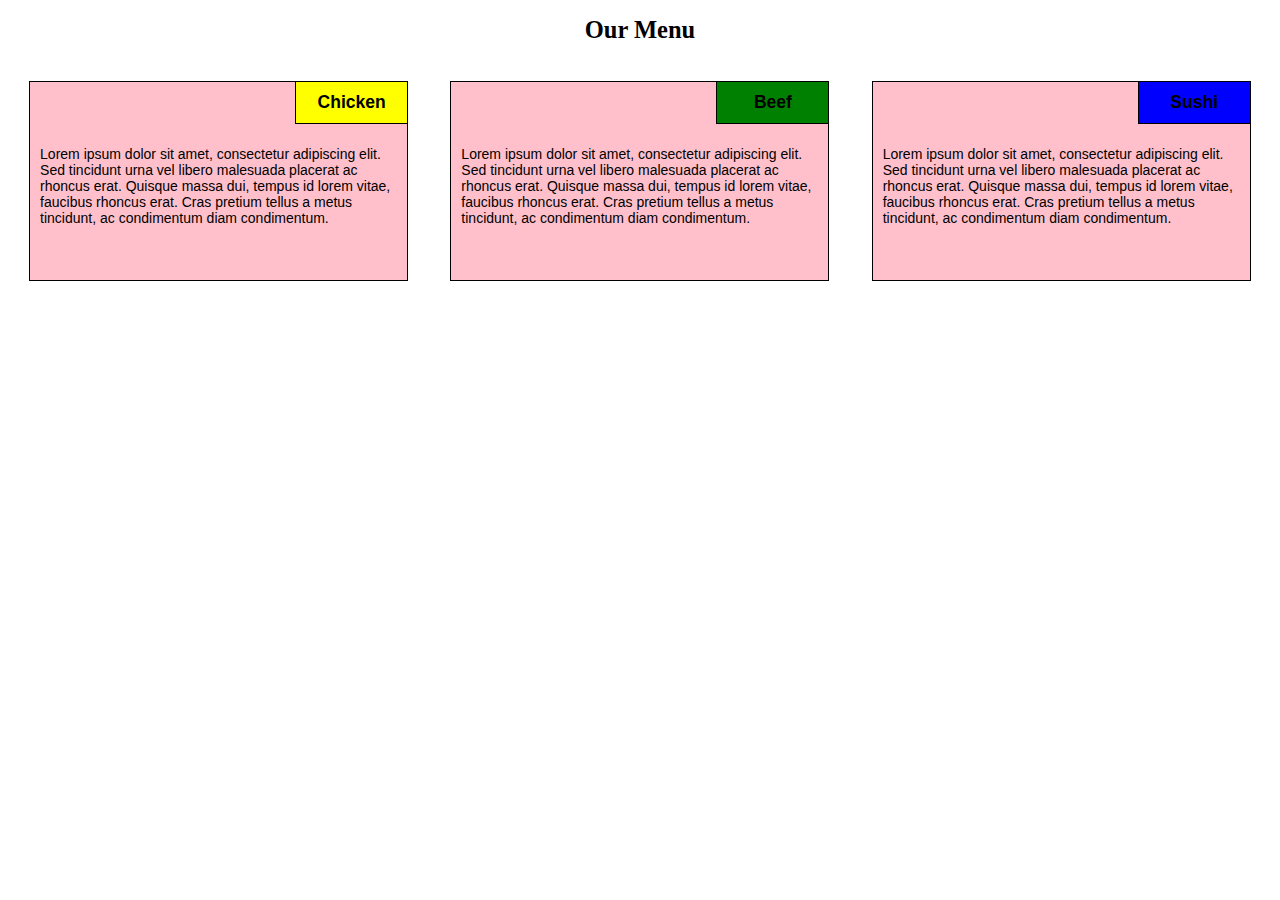
<file: mod2-solution/index.html>
<!DOCTYPE html>
<html>
<head>
	<title>Module 2 Solution</title>
	<link rel="stylesheet" href="mod2.css">
	<meta charset="utf-8">
	<meta name="viewport" content="width=device-width, initial-scale=1">
</head>
<body>
<h1>Our Menu</h1>
<div class="row">
  <div class="col-lg-4 col-md-6 col-s-12">
    <section>
      <h2 id="title-chicken">Chicken</h2>
      <p>Lorem ipsum dolor sit amet, consectetur adipiscing elit. Sed tincidunt urna vel libero malesuada placerat ac rhoncus erat. Quisque massa dui, tempus id lorem vitae, faucibus rhoncus erat. Cras pretium tellus a metus tincidunt, ac condimentum diam condimentum.</p>
  </section>
  </div>
  <div class="col-lg-4 col-md-6 col-s-12">
    <section>
      <h2 id="title-beef">Beef</h2>
      <p>Lorem ipsum dolor sit amet, consectetur adipiscing elit. Sed tincidunt urna vel libero malesuada placerat ac rhoncus erat. Quisque massa dui, tempus id lorem vitae, faucibus rhoncus erat. Cras pretium tellus a metus tincidunt, ac condimentum diam condimentum.</p>
    </section>
  </div>
  <div class="col-lg-4 col-md-12 col-s-12">
    <section id="sushi">
      <h2 id="title-sushi">Sushi</h2>
      <p>Lorem ipsum dolor sit amet, consectetur adipiscing elit. Sed tincidunt urna vel libero malesuada placerat ac rhoncus erat. Quisque massa dui, tempus id lorem vitae, faucibus rhoncus erat. Cras pretium tellus a metus tincidunt, ac condimentum diam condimentum.</p>
    </section>
  </div>
</div>
</body>
</html>
</file>
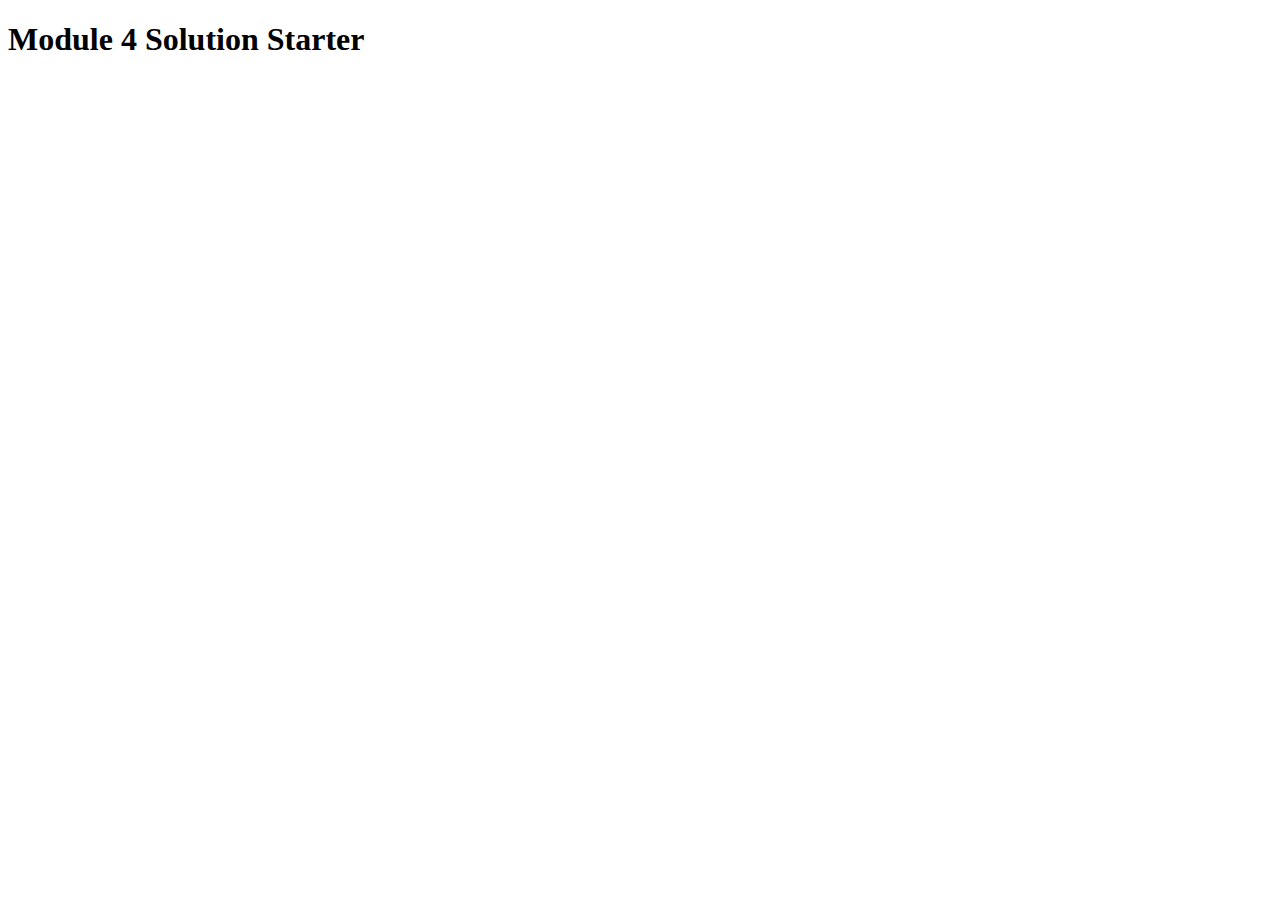
<file: mod4-solution/index.html>
<!DOCTYPE html>
<html>
<head>
  <meta charset="utf-8">
  <title>Module 4 Solution Starter</title>
  <script src="SpeakHello.js"></script>
  <script src="SpeakGoodBye.js"></script>
  <script src="script.js"></script>
</head>
<body>
  <h1>Module 4 Solution Starter</h1>
</body>
</html>
</file>
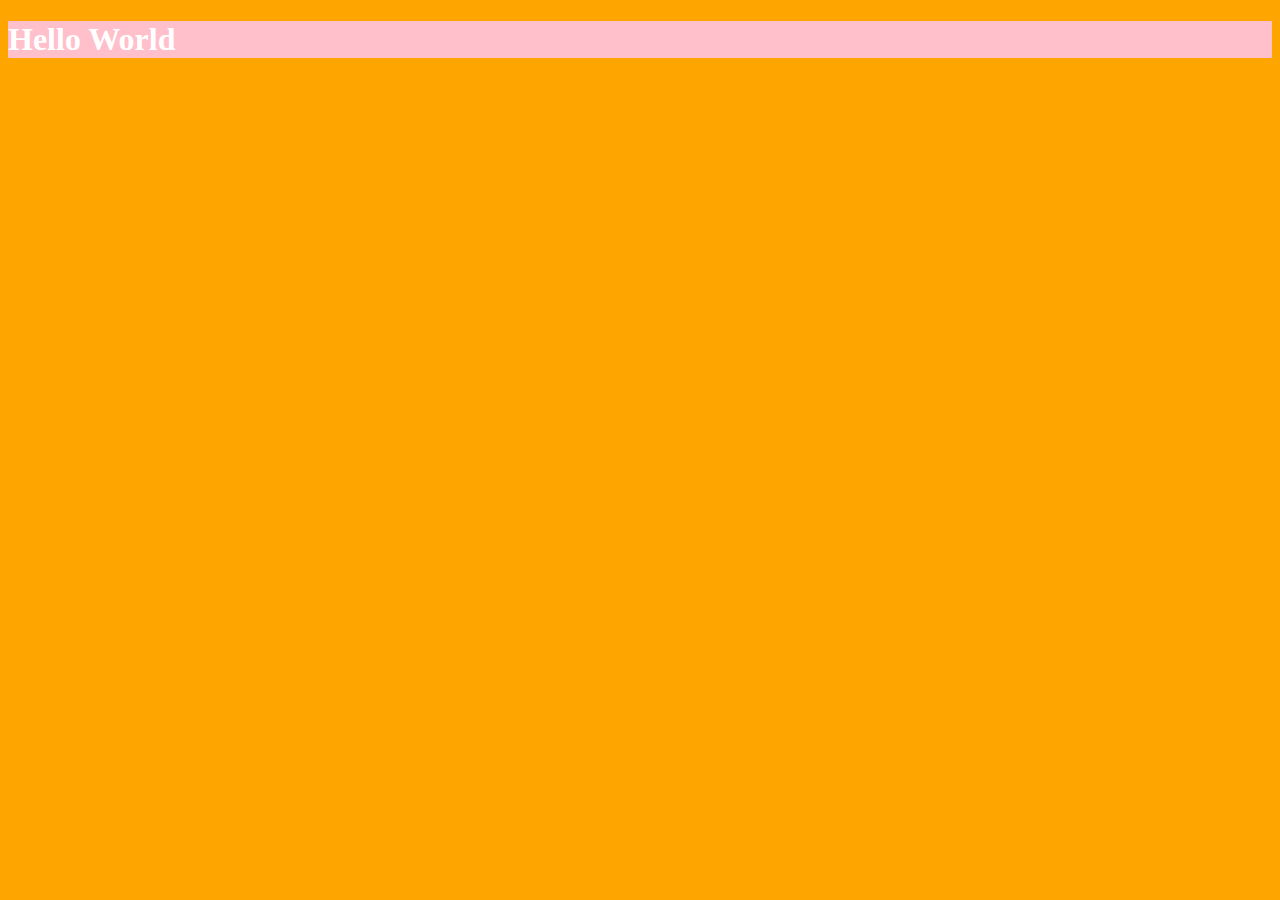
<file: site/index.html>
<!DOCTYPE html>
<html>
<style>
	h1 {
		background-color: pink;
		color: white;
	}
	body {
		background-color: orange;
	}
</style>
<head>
	<title>Hello Coursera!</title>
</head>
<body>
<h1>Hello World</h1>
</body>
</html>
</file>
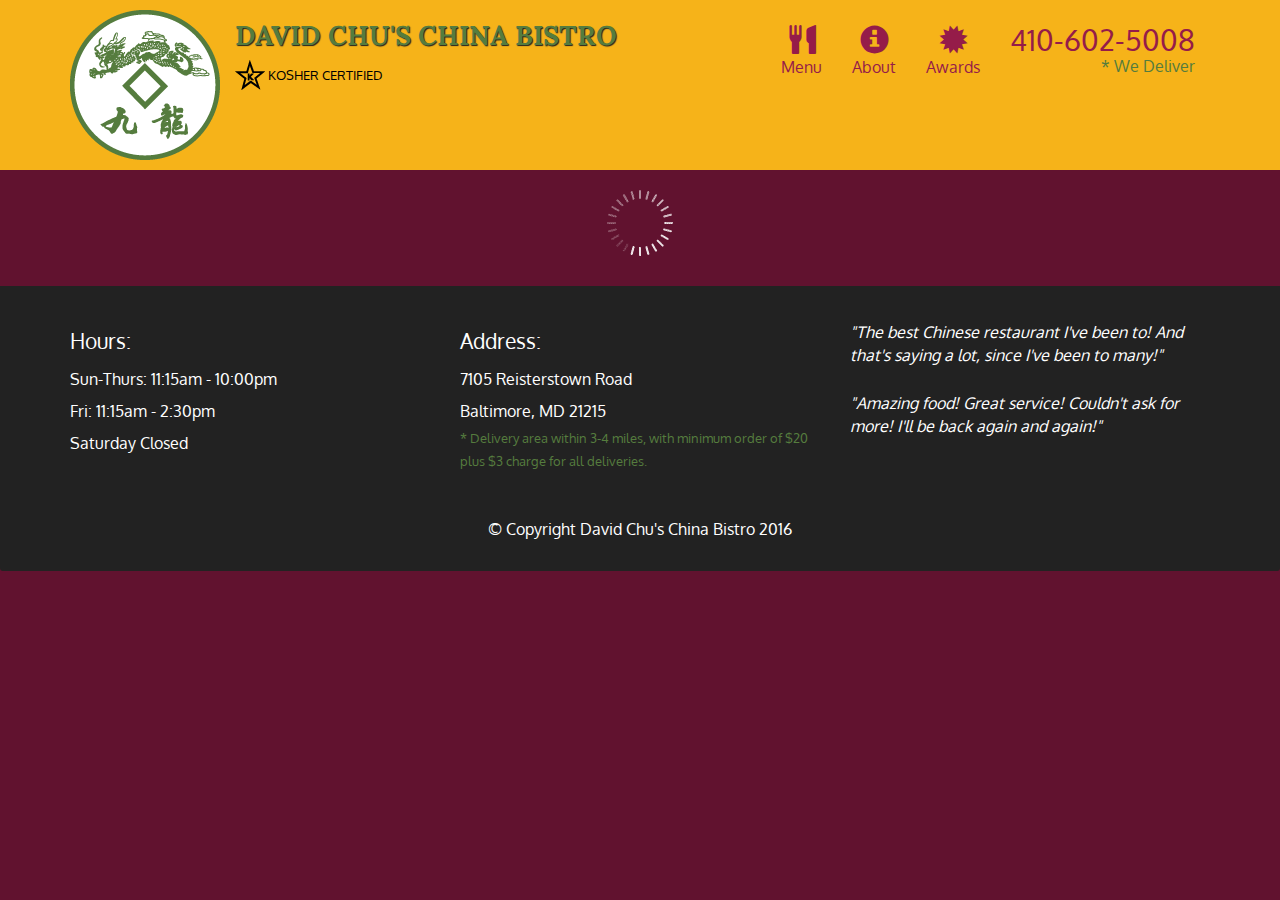
<file: mod5-solution/assignment5-solution-starter/index.html>
<!doctype html>
<html lang="en">
  <head>
    <meta charset="utf-8">
    <meta http-equiv="X-UA-Compatible" content="IE=edge">
    <meta name="viewport" content="width=device-width, initial-scale=1">
    <title>David Chu's China Bistro</title>
    <link rel="stylesheet" href="css/bootstrap.min.css">
    <link rel="stylesheet" href="css/styles.css">
    <link href='https://fonts.googleapis.com/css?family=Oxygen:400,300,700' rel='stylesheet' type='text/css'>
    <link href='https://fonts.googleapis.com/css?family=Lora' rel='stylesheet' type='text/css'>
  </head>
<body>
  <header>
    <nav id="header-nav" class="navbar navbar-default">
      <div class="container">
        <div class="navbar-header">
          <a href="index.html" class="pull-left visible-md visible-lg">
            <div id="logo-img" alt="Logo image"></div>
          </a>

          <div class="navbar-brand">
            <a href="index.html"><h1>David Chu's China Bistro</h1></a>
            <p>
              <img src="images/star-k-logo.png" alt="Kosher certification">
              <span>Kosher Certified</span>
            </p>
          </div>

          <button id="navbarToggle" type="button" class="navbar-toggle collapsed" data-toggle="collapse" data-target="#collapsable-nav" aria-expanded="false">
            <span class="sr-only">Toggle navigation</span>
            <span class="icon-bar"></span>
            <span class="icon-bar"></span>
            <span class="icon-bar"></span>
          </button>
        </div>
        
        <div id="collapsable-nav" class="collapse navbar-collapse">
           <ul id="nav-list" class="nav navbar-nav navbar-right">
            <li id="navHomeButton" class="visible-xs active">
              <a href="index.html">
                <span class="glyphicon glyphicon-home"></span> Home</a>
            </li>
            <li id="navMenuButton">
              <a href="#" onclick="$dc.loadMenuCategories();">
                <span class="glyphicon glyphicon-cutlery"></span><br class="hidden-xs"> Menu</a>
            </li>
            <li>
              <a href="#">
                <span class="glyphicon glyphicon-info-sign"></span><br class="hidden-xs"> About</a>
            </li>
            <li>
              <a href="#">
                <span class="glyphicon glyphicon-certificate"></span><br class="hidden-xs"> Awards</a>
            </li>
            <li id="phone" class="hidden-xs">
              <a href="tel:410-602-5008">
                <span>410-602-5008</span></a><div>* We Deliver</div>
            </li>
          </ul><!-- #nav-list -->
        </div><!-- .collapse .navbar-collapse -->
      </div><!-- .container -->
    </nav><!-- #header-nav -->
  </header>

  <div id="call-btn" class="visible-xs">
    <a class="btn" href="tel:410-602-5008">
    <span class="glyphicon glyphicon-earphone"></span>
    410-602-5008
    </a>
  </div>
  <div id="xs-deliver" class="text-center visible-xs">* We Deliver</div>

  <div id="main-content" class="container"></div>

  <footer class="panel-footer">
    <div class="container">
      <div class="row">
        <section id="hours" class="col-sm-4">
          <span>Hours:</span><br>
          Sun-Thurs: 11:15am - 10:00pm<br>
          Fri: 11:15am - 2:30pm<br>
          Saturday Closed
          <hr class="visible-xs">
        </section>
        <section id="address" class="col-sm-4">
          <span>Address:</span><br>
          7105 Reisterstown Road<br>
          Baltimore, MD 21215
          <p>* Delivery area within 3-4 miles, with minimum order of $20 plus $3 charge for all deliveries.</p>
          <hr class="visible-xs">
        </section>
        <section id="testimonials" class="col-sm-4">
          <p>"The best Chinese restaurant I've been to! And that's saying a lot, since I've been to many!"</p>
          <p>"Amazing food! Great service! Couldn't ask for more! I'll be back again and again!"</p>
        </section>
      </div>
      <div class="text-center">&copy; Copyright David Chu's China Bistro 2016</div>
    </div>
  </footer>

  <!-- jQuery (Bootstrap JS plugins depend on it) -->
  <script src="js/jquery-2.1.4.min.js"></script>
  <script src="js/bootstrap.min.js"></script>
  <script src="js/ajax-utils.js"></script>
  <script src="js/script.js"></script>
</body>
</html>
</file>
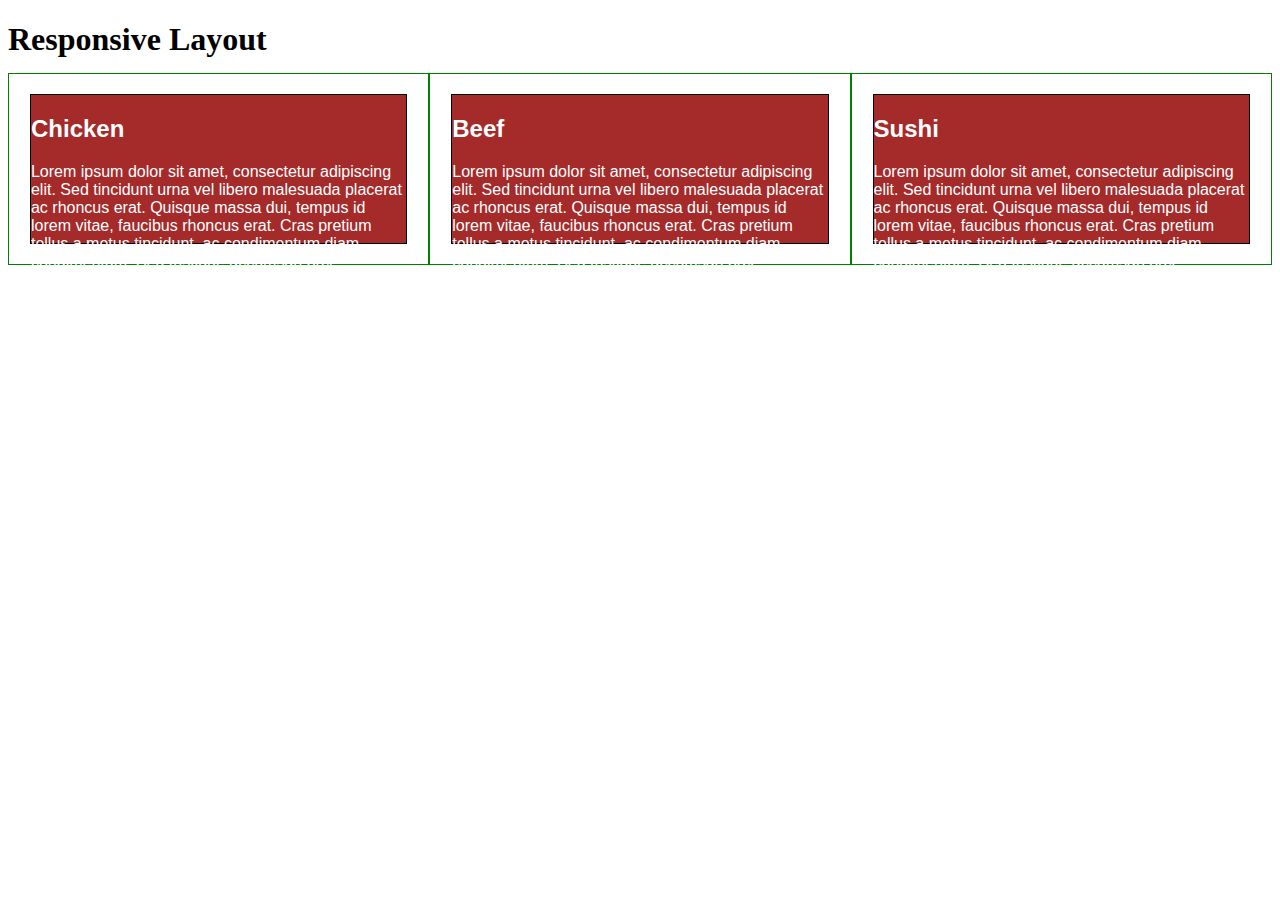
<file: mod2-solution/Experiment.html>
<!DOCTYPE html>
<html>
<head>
<meta charset="utf-8">
<meta name="viewport" content="width=device-width, initial-scale=1">
<title>Responsive Layout</title>
<style>

/********** Base styles **********/
* {
  box-sizing: border-box;
}
h1 {
  margin-bottom: 15px;
}

section {
  border: 1px solid black;
  background-color: #A52A2A;
  width: 90%;
  height: 150px;
  margin-right: auto;
  margin-left: auto;
  margin-bottom: 20px;
  margin-top: 20px;
  font-family: Helvetica;
  color: white;
}

/* Simple Responsive Framework. */
.row {
  width: 100%;
}

/********** Large devices only **********/
@media (min-width: 1200px) {
  .col-lg-1, .col-lg-2, .col-lg-3, .col-lg-4, .col-lg-5, .col-lg-6, .col-lg-7, .col-lg-8, .col-lg-9, .col-lg-10, .col-lg-11, .col-lg-12 {
    float: left;
    border: 1px solid green;
  }
  .col-lg-1 {
    width: 8.33%;
  }
  .col-lg-2 {
    width: 16.66%;
  }
  .col-lg-3 {
    width: 25%;
  }
  .col-lg-4 {
    width: 33.33%;
  }
  .col-lg-5 {
    width: 41.66%;
  }
  .col-lg-6 {
    width: 50%;
  }
  .col-lg-7 {
    width: 58.33%;
  }
  .col-lg-8 {
    width: 66.66%;
  }
  .col-lg-9 {
    width: 74.99%;
  }
  .col-lg-10 {
    width: 83.33%;
  }
  .col-lg-11 {
    width: 91.66%;
  }
  .col-lg-12 {
    width: 100%;
  }
}

/********** Medium devices only **********/
@media (min-width: 992px) and (max-width: 1199px) {
  .col-md-1, .col-md-2, .col-md-3, .col-md-4, .col-md-5, .col-md-6, .col-md-7, .col-md-8, .col-md-9, .col-md-10, .col-md-11, .col-md-12 {
    float: left;
    border: 1px solid green;
  }
  .col-md-1 {
    width: 8.33%;
  }
  .col-md-2 {
    width: 16.66%;
  }
  .col-md-3 {
    width: 25%;
  }
  .col-md-4 {
    width: 33.33%;
  }
  .col-md-5 {
    width: 41.66%;
  }
  .col-md-6 {
    width: 50%;
  }
  .col-md-7 {
    width: 58.33%;
  }
  .col-md-8 {
    width: 66.66%;
  }
  .col-md-9 {
    width: 74.99%;
  }
  .col-md-10 {
    width: 83.33%;
  }
  .col-md-11 {
    width: 91.66%;
  }
  .col-md-12 {
    width: 100%;
  }
}

</style>
</head>
<body>
<h1>Responsive Layout</h1>

<div class="row">
  <div class="col-lg-4 col-md-6">
    <section>
      <h2>Chicken</h2>
      <p>Lorem ipsum dolor sit amet, consectetur adipiscing elit. Sed tincidunt urna vel libero malesuada placerat ac rhoncus erat. Quisque massa dui, tempus id lorem vitae, faucibus rhoncus erat. Cras pretium tellus a metus tincidunt, ac condimentum diam condimentum. Sed tristique accumsan orci.</p>
  </section>
  </div>
  <div class="col-lg-4 col-md-6">
    <section>
      <h2>Beef</h2>
      <p>Lorem ipsum dolor sit amet, consectetur adipiscing elit. Sed tincidunt urna vel libero malesuada placerat ac rhoncus erat. Quisque massa dui, tempus id lorem vitae, faucibus rhoncus erat. Cras pretium tellus a metus tincidunt, ac condimentum diam condimentum. Sed tristique accumsan orci.</p>
    </section>
  </div>
  <div class="col-lg-4 col-md-12">
    <section>
      <h2>Sushi</h2>
      <p>Lorem ipsum dolor sit amet, consectetur adipiscing elit. Sed tincidunt urna vel libero malesuada placerat ac rhoncus erat. Quisque massa dui, tempus id lorem vitae, faucibus rhoncus erat. Cras pretium tellus a metus tincidunt, ac condimentum diam condimentum. Sed tristique accumsan orci.</p>
    </section>
  </div>
</div>

</body>
</html>
</file>
<file: mod2-solution/mod2.css>
* {
  box-sizing: border-box;
  font-size: 14px;
}
h1 {
  text-align: center;
  font-size: 175%;
  top-margin: 15px;
}

section {
  border: 1px solid black;
  background-color: pink;
  width: 90%;
  height: 200px;
  margin-right: auto;
  margin-left: auto;
  margin-bottom: 20px;
  margin-top: 20px;
  font-family: Helvetica;
  padding: 10px;
  position: relative;
}

h2 {
	border: 1px solid black;
	margin: 0;
	padding: 10px;
	text-align: center;
	width: 30%;
	font-size: 125%;
	position: absolute;
	top: -1px;
	right: -1px;
}

p {
	position: absolute;
	top: 50px;	
}

#title-chicken {
	background-color: yellow;
}

#title-beef {
	background-color: green;
}

#title-sushi {
	background-color: blue;
}

.row {
  width: 100%;
}


/*******  Desktop **********/
@media (min-width: 992px) {
  .col-lg-1, .col-lg-2, .col-lg-3, .col-lg-4, .col-lg-5, .col-lg-6, .col-lg-7, .col-lg-8, .col-lg-9, .col-lg-10, .col-lg-11, .col-lg-12 {
    float: left;
  }
  .col-lg-1 {
    width: 8.33%;
  }
  .col-lg-2 {
    width: 16.66%;
  }
  .col-lg-3 {
    width: 25%;
  }
  .col-lg-4 {
    width: 33.33%;
  }
  .col-lg-5 {
    width: 41.66%;
  }
  .col-lg-6 {
    width: 50%;
  }
  .col-lg-7 {
    width: 58.33%;
  }
  .col-lg-8 {
    width: 66.66%;
  }
  .col-lg-9 {
    width: 74.99%;
  }
  .col-lg-10 {
    width: 83.33%;
  }
  .col-lg-11 {
    width: 91.66%;
  }
  .col-lg-12 {
    width: 100%;
  }
}
/******* Tablet **********/
@media (min-width: 768px) and (max-width:991px) {
  .col-md-1, .col-md-2, .col-md-3, .col-md-4, .col-md-5, .col-md-6, .col-md-7, .col-md-8, .col-md-9, .col-md-10, .col-md-11, .col-md-12 {
    float: left;
  }
  .col-md-1 {
    width: 8.33%;
  }
  .col-md-2 {
    width: 16.66%;
  }
  .col-md-3 {
    width: 25%;
  }
  .col-md-4 {
    width: 33.33%;
  }
  .col-md-5 {
    width: 41.66%;
  }
  .col-md-6 {
    width: 50%;
  }
  .col-md-7 {
    width: 58.33%;
  }
  .col-md-8 {
    width: 66.66%;
  }
  .col-md-9 {
    width: 74.99%;
  }
  .col-md-10 {
    width: 83.33%;
  }
  .col-md-11 {
    width: 91.66%;
  }
  .col-md-12 {
    width: 100%;
  }
  #sushi {
  	width: 95%;
  }
}
/******* Mobile **********/
@media (max-width: 767px) {
  .col-s-1, .col-s-2, .col-s-3, .col-s-4, .col-s-5, .col-s-6, .col-s-7, .col-s-8, .col-s-9, .col-s-10, .col-s-11, .col-s-12 {
    float: left;
  }
  .col-s-1 {
    width: 8.33%;
  }
  .col-s-2 {
    width: 16.66%;
  }
  .col-s-3 {
    width: 25%;
  }
  .col-s-4 {
    width: 33.33%;
  }
  .col-s-5 {
    width: 41.66%;
  }
  .col-s-6 {
    width: 50%;
  }
  .col-s-7 {
    width: 58.33%;
  }
  .col-s-8 {
    width: 66.66%;
  }
  .col-s-9 {
    width: 74.99%;
  }
  .col-s-10 {
    width: 83.33%;
  }
  .col-s-11 {
    width: 91.66%;
  }
  .col-s-12 {
    width: 100%;
  }
}
</file>
<file: mod5-solution/assignment5-solution-starter/css/styles.css>
body {
  font-size: 16px;
  color: #fff;
  background-color: #61122f;
  font-family: 'Oxygen', sans-serif;
}

/** HEADER **/
#header-nav {
  background-color: #f6b319;
  border-radius: 0;
  border: 0;
}

#logo-img {
  background: url('../images/restaurant-logo_large.png') no-repeat;
  width: 150px;
  height: 150px;
  margin: 10px 15px 10px 0;
}

.navbar-brand {
  padding-top: 25px;
}
.navbar-brand h1 { /* Restaurant name */
  font-family: 'Lora', serif;
  color: #557c3e;
  font-size: 1.5em;
  text-transform: uppercase;
  font-weight: bold;
  text-shadow: 1px 1px 1px #222;
  margin-top: 0;
  margin-bottom: 0;
  line-height: .75;
}
.navbar-brand a:hover, .navbar-brand a:focus {
  text-decoration: none;
}
.navbar-brand p { /* Kosher cert */
  color: #000;
  text-transform: uppercase;
  font-size: .7em;
  margin-top: 15px;
}
.navbar-brand p span { /* Star-K */
  vertical-align: middle;
}

#nav-list {
  margin-top: 10px;
}
#nav-list a {
  color: #951C49;
  text-align: center;
}
#nav-list a:hover {
  background: #E7E7E7;
}
#nav-list a span {
  font-size: 1.8em;
}

#phone {
  margin-top: 5px;
}
#phone a { /* Phone number */
  text-align: right;
  padding-bottom: 0;
}
#phone div { /* We Deliver */
  color: #557c3e;
  text-align: right;
  padding-right: 15px;
}

.navbar-header button.navbar-toggle, .navbar-header .icon-bar {
  border: 1px solid #61122f;
}
.navbar-header button.navbar-toggle {
  clear: both;
  margin-top: -30px;
}
/* END HEADER */

/* FOOTER */
.panel-footer {
  margin-top: 30px;
  padding-top: 35px;
  padding-bottom: 30px;
  background-color: #222;
  border-top: 0;
}
.panel-footer div.row {
  margin-bottom: 35px;
}
#hours, #address {
  line-height: 2;
}
#hours > span, #address > span {
  font-size: 1.3em;
}
#address p {
  color: #557c3e;
  font-size: .8em;
  line-height: 1.8;
}
#testimonials {
  font-style: italic;
}
#testimonials p:nth-child(2) {
  margin-top: 25px;
}
/* END FOOTER */



/* HOME PAGE */
.container .jumbotron {
  box-shadow: 0 0 50px #3F0C1F;
  border: 2px solid #3F0C1F;
}

#menu-tile, #specials-tile, #map-tile {
  height: 250px;
  width: 100%;
  margin-bottom: 15px;
  position: relative;
  border: 2px solid #3F0C1F;
  overflow: hidden;
}
#menu-tile:hover, #specials-tile:hover, #map-tile:hover {
  box-shadow: 0 1px 5px 1px #cccccc;
}
#menu-tile {
  background: url('../images/menu-tile.jpg') no-repeat;
  background-position: center;
}
#specials-tile {
  background: url('../images/specials-tile.jpg') no-repeat;
  background-position: center;
}
#menu-tile span, #specials-tile span, #map-tile span {
  position: absolute;
  bottom: 0;
  right: 0;
  width: 100%;
  text-align: center;
  font-size: 1.6em;
  text-transform: uppercase;
  background-color: #000;
  color: #fff;
  opacity: .8;
}
/* END HOME PAGE */

/* MENU CATEGORIES PAGE */
.category-tile { 
  position: relative;
  border: 2px solid #3F0C1F;
  overflow: hidden;
  width: 200px;
  height: 200px;
  margin: 0 auto 15px;
}
.category-tile span {
  position: absolute;
  bottom: 0;
  right: 0;
  width: 100%;
  text-align: center;
  font-size: 1.2em;
  text-transform: uppercase;
  background-color: #000;
  color: #fff;
  opacity: .8;
}
.category-tile:hover {
  box-shadow: 0 1px 5px 1px #cccccc;
}

#menu-categories-title + div {
  margin-bottom: 50px;
}
/* END MENU CATEGORIES PAGE */

/* SINGLE CATEGORY PAGE */
.menu-item-tile {
  margin-bottom: 25px;
}
.menu-item-tile hr {
  width: 80%;
}
.menu-item-tile .menu-item-price {
  font-size: 1.1em;
  text-align: right;
  margin-top: -15px;
  margin-right: -15px;
}
.menu-item-tile .menu-item-price span {
  font-size: .6em;
}
.menu-item-photo {
  position: relative;
  border: 2px solid #3F0C1F; 
  overflow: hidden;
  padding: 0;
  margin-right: -15px;
  margin-left: auto;
  margin-bottom: 20px;
  max-width: 250px;
}
.menu-item-photo div {
  position: absolute;
  bottom: 0;
  right: 0;
  width: 80px;
  background-color: #557c3e;
  text-align: center;
}
.menu-item-description {
  padding-right: 30px;
}
h3.menu-item-title {
  margin: 0 0 10px;
}
.menu-item-details {
  font-size: .9em;
  font-style: italic;
}
/* END SINGLE CATEGORY PAGE */


/********** Large devices only **********/
@media (min-width: 1200px) {
  .container .jumbotron {
    background: url('../images/jumbotron_1200.jpg') no-repeat;
    height: 675px;
  }
}

/********** Medium devices only **********/
@media (min-width: 992px) and (max-width: 1199px) {
  /* Header */
  #logo-img {
    background: url('../images/restaurant-logo_medium.png') no-repeat;
    width: 100px;
    height: 100px;
    margin: 5px 5px 5px 0;
  }
  /* End Header */

  /* Home Page */
  .container .jumbotron {
    background: url('../images/jumbotron_992.jpg') no-repeat;
    height: 558px;
  }
  /* End Home Page */
}

/********** Small devices only **********/
@media (min-width: 768px) and (max-width: 991px) {
  /* Home Page */
  .container .jumbotron {
    background: url('../images/jumbotron_768.jpg') no-repeat;
    height: 432px;
  }
  /* End Home Page */
}

/********** Extra small devices only **********/
@media (max-width: 767px) {
  /* Header */
  .navbar-brand {
    padding-top: 10px;
    height: 80px;
  }
  .navbar-brand h1 { /* Restaurant name */
    padding-top: 10px;
    font-size: 5vw; /* 1vw = 1% of viewport width */
  }
  .navbar-brand p { /* Kosher cert */
    font-size: .6em;
    margin-top: 12px;
  }
  .navbar-brand p img { /* Star-K */
    height: 20px;
  }

  #collapsable-nav a { /* Collapsed nav menu text */
    font-size: 1.2em;
  }
  #collapsable-nav a span { /* Collapsed nav menu glyph */
    font-size: 1em;
    margin-right: 5px;
  }

  #call-btn > a {
    font-size: 1.5em;
    display: block;
    margin: 0 20px;
    padding: 10px;
    border: 2px solid #fff;
    background-color: #f6b319;
    color: #951c49;
  }
  #xs-deliver {
    margin-top: 5px;
    font-size: .7em;
    letter-spacing: .1em;
    text-transform: uppercase;
  }
  /* End Header */

  /* Footer */
  .panel-footer section {
    margin-bottom: 30px;
    text-align: center;
  }
  .panel-footer section:nth-child(3) {
    margin-bottom: 0; /* margin already exists on the whole row */
  }
  .panel-footer section hr {
    width: 50%;
  }
  /* End Footer */

  /* Home Page */
  .container .jumbotron {
    margin-top: 30px;
    padding: 0;
  }
  #menu-tile, #specials-tile {
    width: 360px;
    margin: 0 auto 15px;
  }

  .menu-item-photo {
    margin-right: auto;
  }
  .menu-item-tile .menu-item-price {
    text-align: center;
  }
  .menu-item-description {
    text-align: center;;
  }
}


/********** Super extra small devices Only :-) (e.g., iPhone 4) **********/
@media (max-width: 479px) {
  /* Header */
  .navbar-brand h1 { /* Restaurant name */
    padding-top: 5px;
    font-size: 6vw;
  }
  /* End Header */
  
  /* Home page */
  #menu-tile, #specials-tile {
    width: 280px;
    margin: 0 auto 15px;
  }

  .col-xxs-12 {
    position: relative;
    min-height: 1px;
    padding-right: 15px;
    padding-left: 15px;
    float: left;
    width: 100%;
  }
}
</file>
